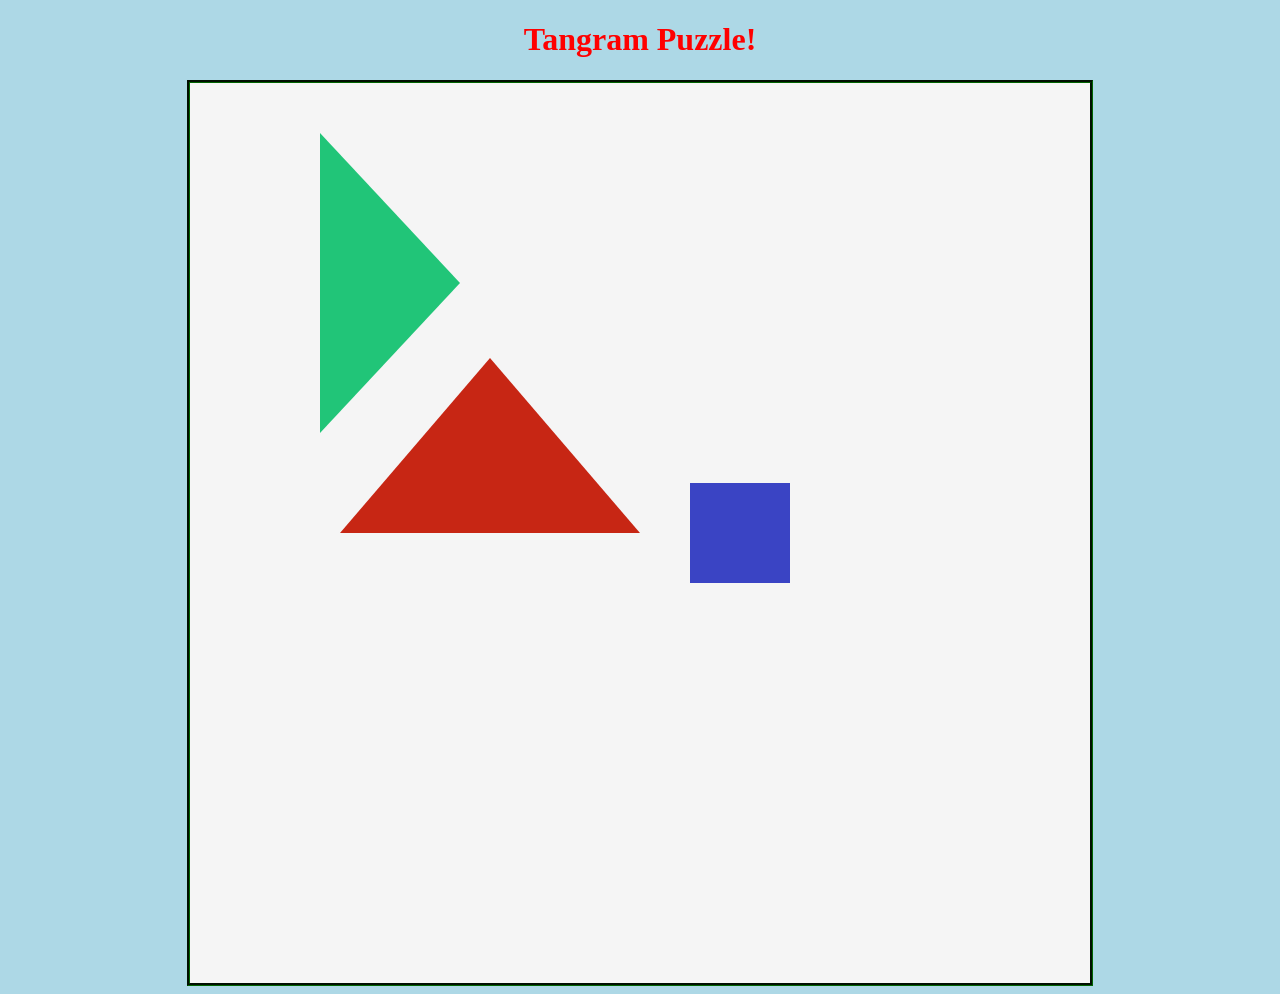
<file: src/tangrams/client/index.html>
<!-- <!DOCTYPE html>
<html lang="en">
<head>
    <meta charset="UTF-8">
    <meta name="viewport" content="width=device-width, initial-scale=1.0">
    <title>My Web Page</title>

    <link rel="stylesheet" href="style.css">
</head>
<body>

    <h1>Hello, World!</h1>
    <p>This is a basic HTML template.</p>

    <script src="index.js"></script>
</body>
</html> -->


<!DOCTYPE html>
<html lang="en">
<head>
    <meta charset="UTF-8">
    <meta name="viewport" content="width=device-width, initial-scale=1.0">
    <title>Tangram Puzzle</title>

    <link rel="stylesheet" href="style.css">
</head>
<body>
    <h1>Tangram Puzzle!</h1>
    <canvas id="tangramCanvas" width="900" height="900"></canvas>
    <script src="index.js"></script>
</body>
</html>
</file>
<file: src/tangrams/client/style.css>
h1 {
    color: #ff0000;
    text-align: center;
}
body {
  background-color: lightblue;
}
canvas{
    border: 3px solid darkgreen;
    background-color: whitesmoke;
    margin: 0 auto;
    border-style:groove;
    display: block;
}
</file>
